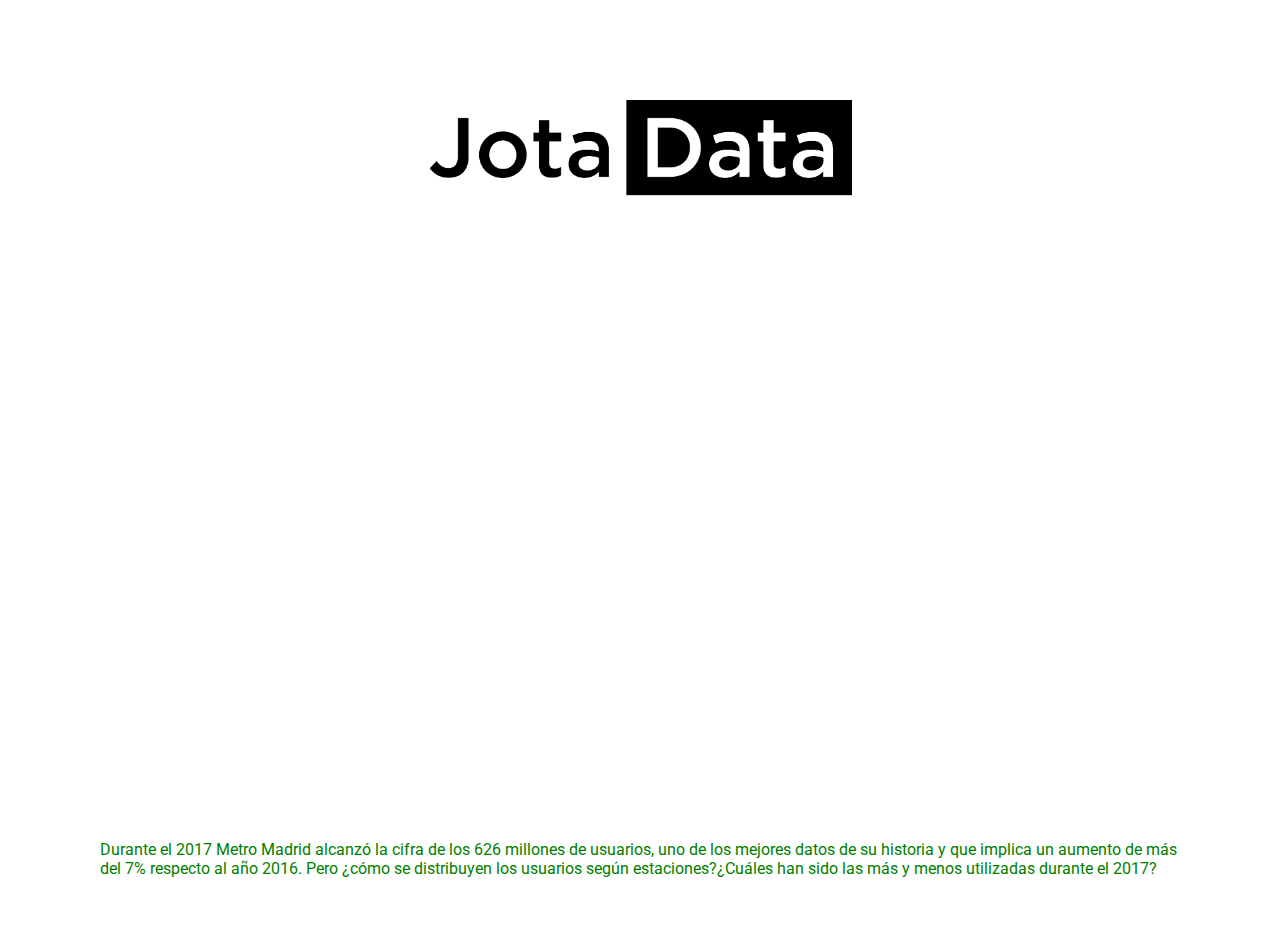
<file: docs/index.html>
<!DOCTYPE html>
<html>
  <head>
    <meta charset="utf-8">
    <title>WEB PARA MAPPING</title>
    <link href="https://fonts.googleapis.com/css?family=Roboto:500" rel="stylesheet">
    <link rel="stylesheet" href="styles.css">
  </head>
  <body>
    <div class="header">
      <img class="logo" src="logo.jpg">
    </div>
    <div class="mapa">
      <iframe width="100%" height="520" frameborder="0" src="https://jouerl.carto.com/builder/d96791b5-f9ef-435d-a48d-2bf010208d1f/embed" allowfullscreen webkitallowfullscreen mozallowfullscreen oallowfullscreen msallowfullscreen></iframe>
    </div>
<p> Durante el 2017 Metro Madrid alcanzó la cifra de los 626 millones de usuarios, uno de los mejores datos de su historia y que implica un aumento de más del 7% respecto al año 2016. Pero ¿cómo se distribuyen los usuarios según estaciones?¿Cuáles han sido las más y menos utilizadas durante el 2017? </p>
  </body>
</html>
</file>
<file: docs/styles.css>
body {
  margin-left: 50px;
  margin-right: 50px;
  margin-top: 50px;
  padding: 50px;
  font-family: 'Roboto', sans-serif;
  color: green;
  border: 10px;
  border-radius: 5px;
}

.logo {
    widht: 100px;
    height: 100px;
    display: block;
    margin: auto;
}

.mapa {
	margin-top: 50px;
	padding-top: 50px;
    }
</file>
